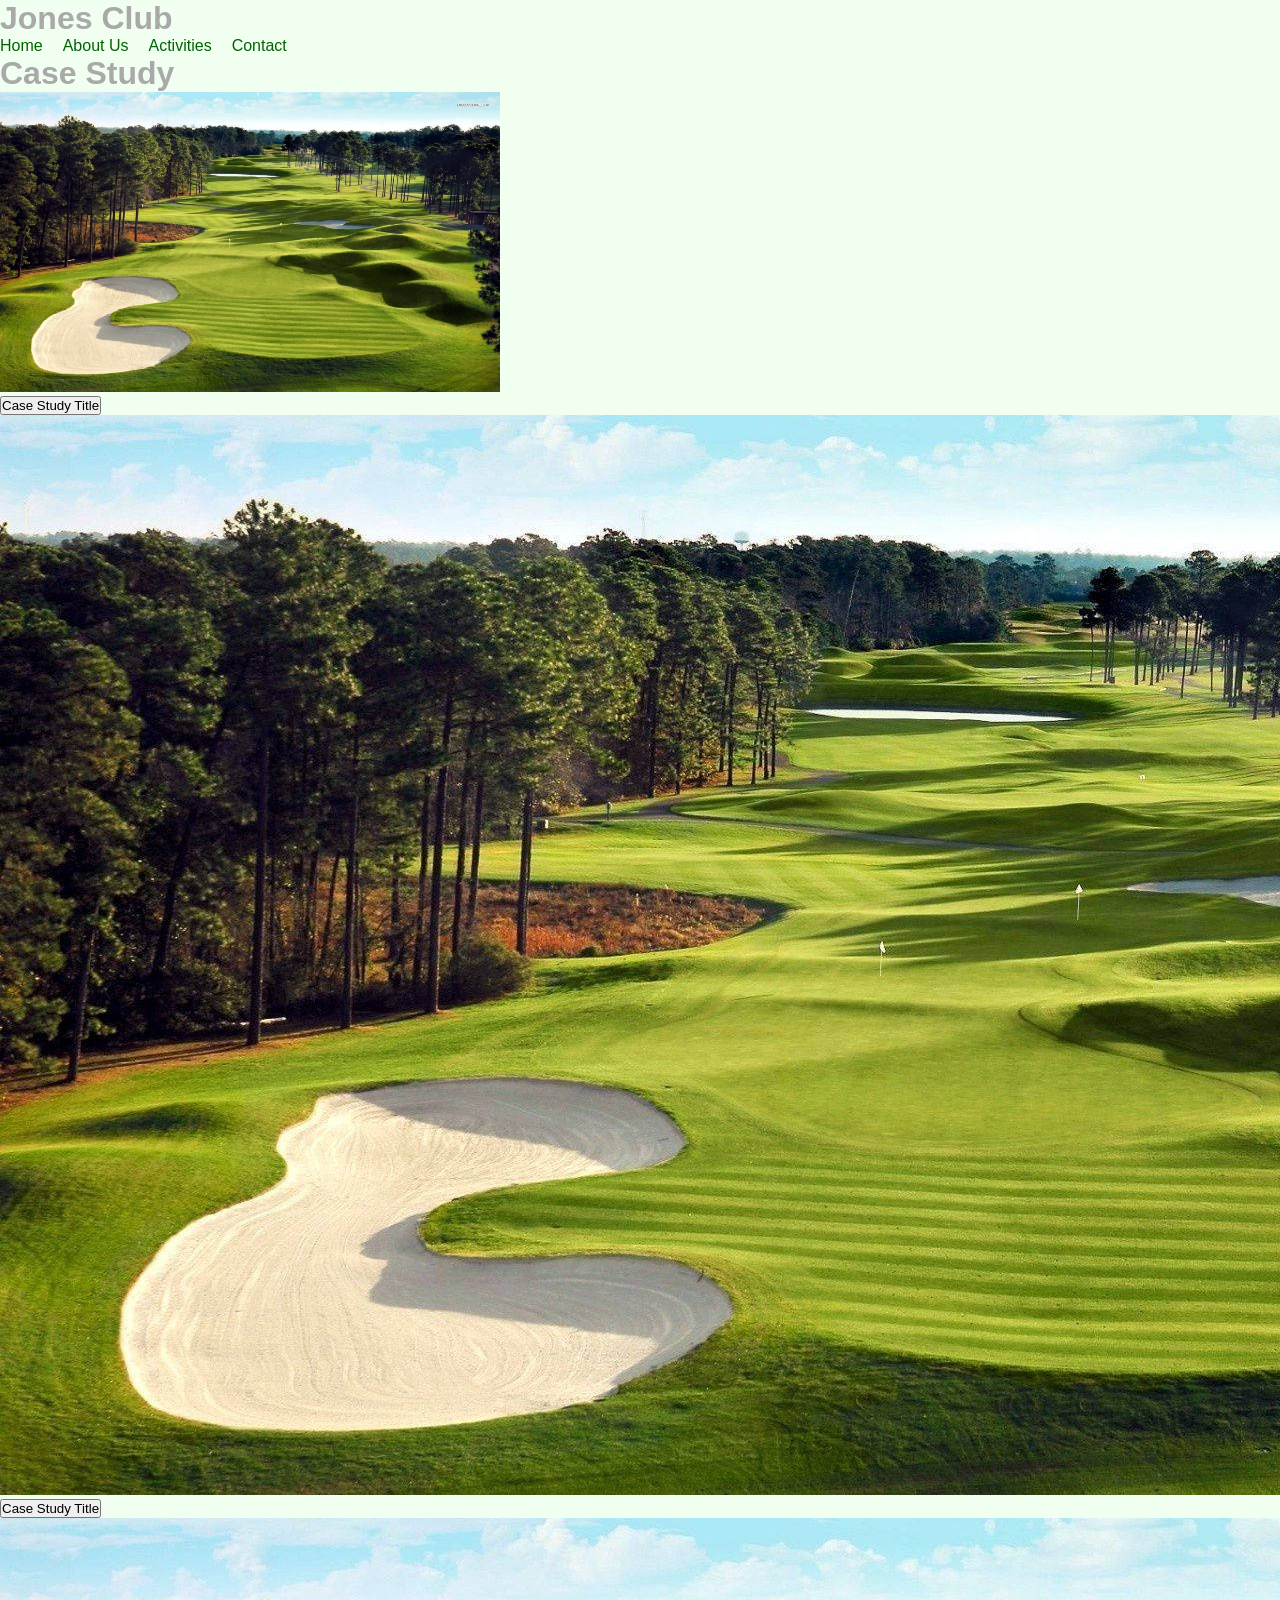
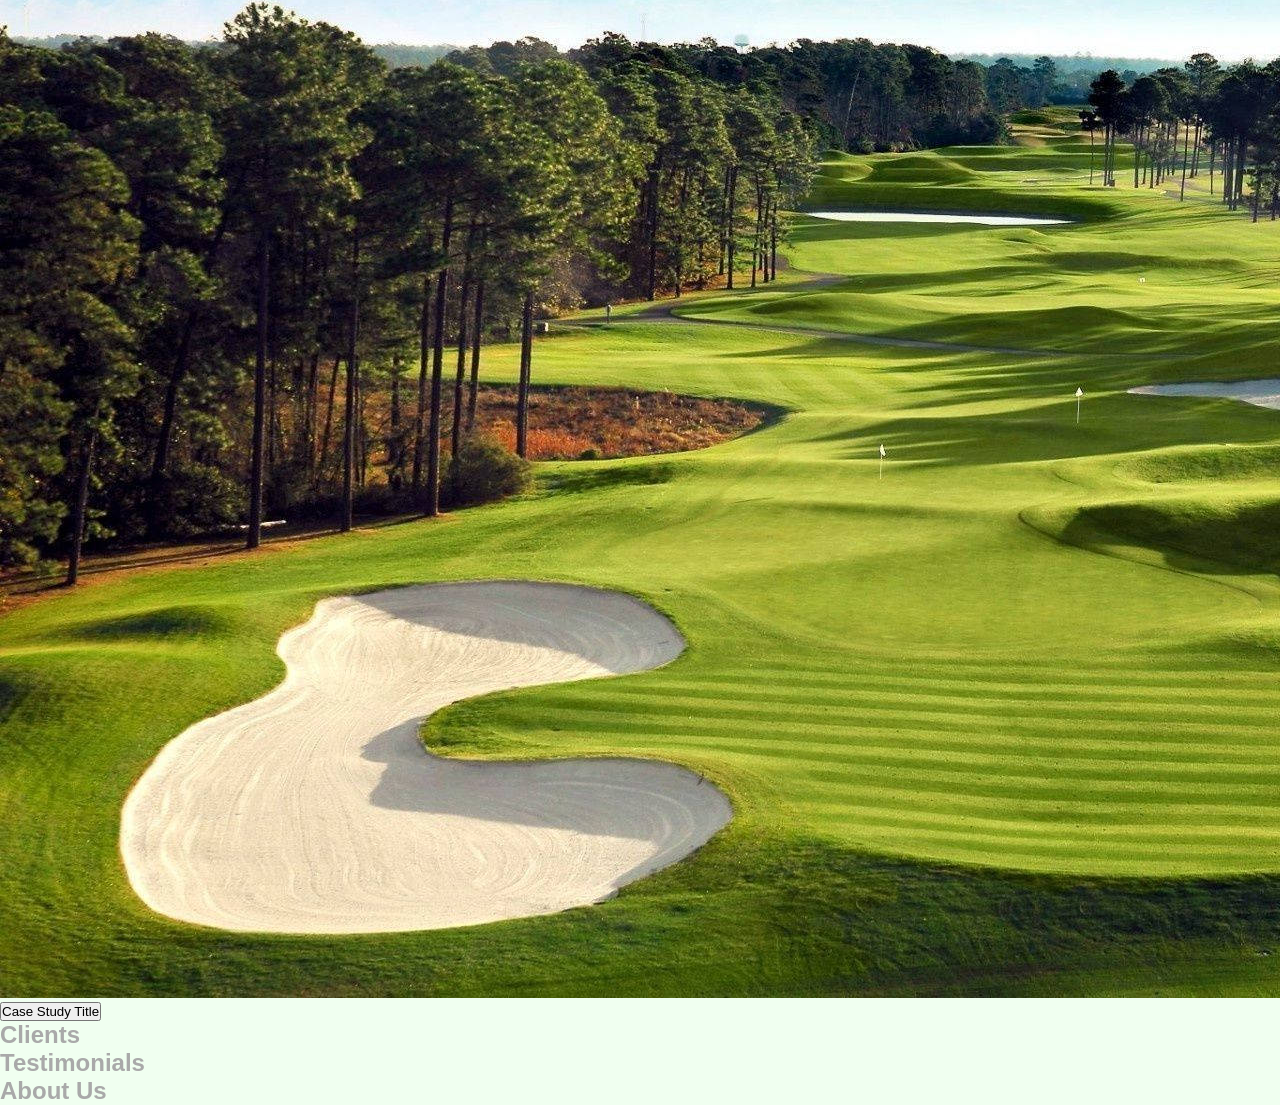
<file: Club website/index.html>
<!DOCTYPE html>
<html lang="en">
    <head>
        <meta charset="UTF 8">
        <title>Jones Club Website</title>
        <link rel="stylesheet" href="CSS/style.css" />
    </head>
    <body>
    <header class="site-header">
        <!---our navigation starts here-->
        
        
            <div class="logo">
                <H1>Jones Club</H1>
            </div>

            <nav>
            <ul class="nav-links">
                <li><a href="index.html">Home</a></li>
                <li><a href="about.html">About Us</a></li>
                <li><a href="activities.html">Activities</a></li>
                <li><a href="contact.html">Contact</a></li>
            </ul>
        </nav>
    </header>
        <main>

            <div class="case_study">
                <h1>Case Study</h1>

                <!--case study one-->
                <div class="case_one">
                    <div class="case_study image">
                    <img src="Images/case_study.jpg" alt="Case Study Image" width="500" height="300">
                    </div>
                    <div class="case_study text">
                        <button>Case Study Title</button>
                    </div>
                </div>

                <!--case study two-->
                <div class="case_two">
                    <div class="case_study image">
                        <img src="Images/case_study.jpg" alt="Case Study Image">
                    </div>
                    <div class="case_study text">
                        <button>Case Study Title</button>
                    </div>
                </div>
            </div>




                
                <!--case study three-->
                <div class="case_three">
                    <div class="case_study image">
                        <img src="Images/case_study.jpg" alt="Case Study Image">
                    </div>
                    <div class="case_study text">
                        <button>Case Study Title</button>
                    </div>
</div>
            </section>
            <!--our case study section ends here-->

            <section class="clients">
                <h1>Clients</h1>
            </section>

            <section>
                <h1>Testimonials</h1>
            </section>

            <section>
                <h1>About Us</h1>
            </section>

            <footer class="footer">
            
            </footer>
        </main>
    </body>
</html>
</file>
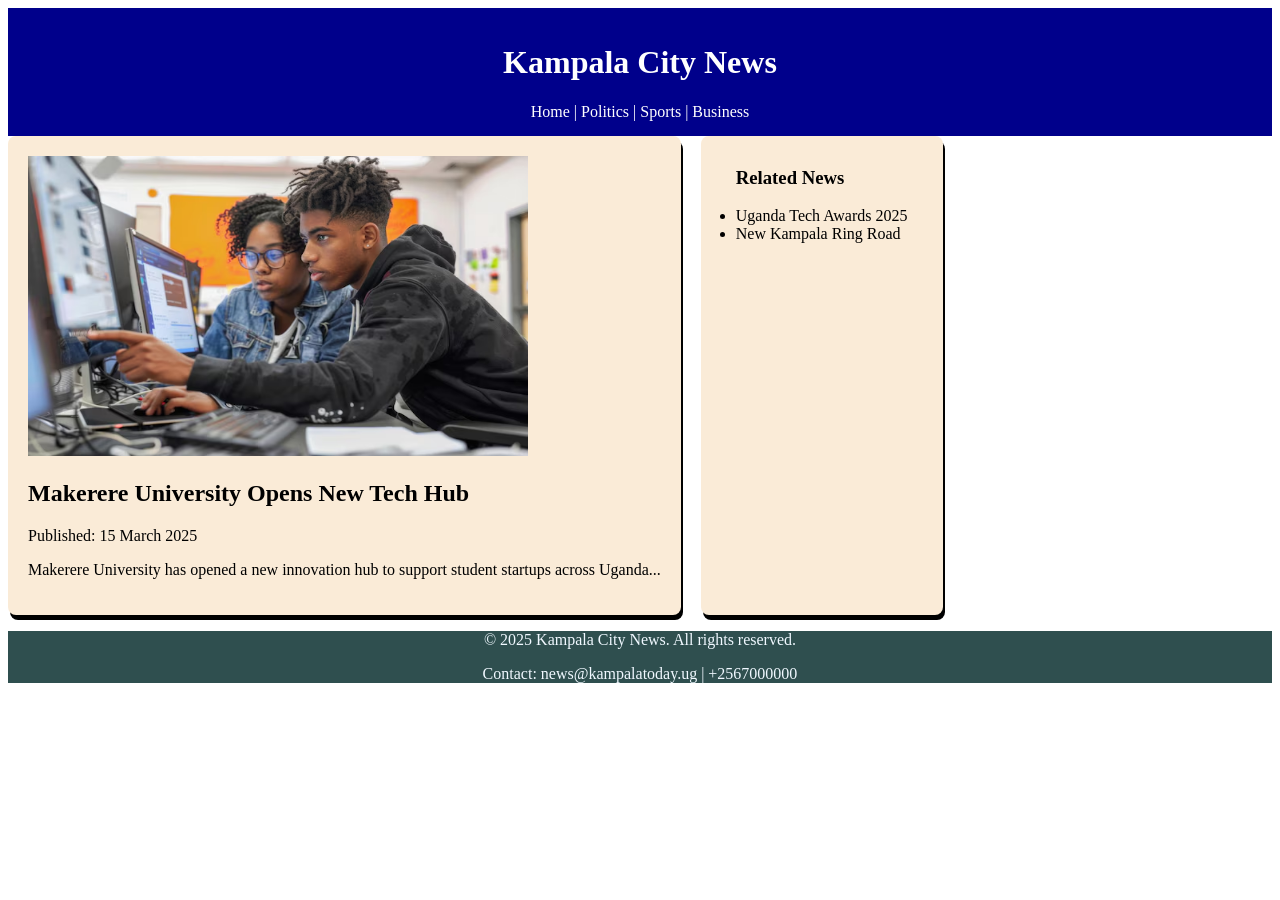
<file: Practice/index.html>
<!DOCTYPE html>
<html lang="en">
    <head>
        <meta charset="UTF 8">
        <meta name="viewport" content="width=device-width, initial-scale=1.0">
        <link rel="stylesheet" href="styless.css" />
    </head>
    <header>
         <h1>Kampala City News</h1>
         <nav>
            <a href="index.html">Home | </a>
            <a href="politics.html">Politics | </a>
            <a href="sports.html">Sports | </a>
            <a href="business.html">Business  </a>
        </nav>
    </header>
    <body>

    <main>
        <div>
        <article>
            <img src="image.jpg" width="500" height="300">
            <h2>Makerere University Opens New Tech Hub</h2>
            <p>Published: 15 March 2025</p>
            <p>Makerere University has opened a new innovation hub to support student startups 
                across Uganda...
            </p>
        </article>
        </div>

        <aside>
            <h3>Related News</h3>
            <ul>
                <li><a href="#">Uganda Tech Awards 2025</a></li>
                <li><a href="#">New Kampala Ring Road</a></li>

            </ul>
        </aside>
    </main>

    <footer>
        <p>&copy; 2025 Kampala City News. All rights reserved.</p>
        <p>Contact: news@kampalatoday.ug | +2567000000</p>
    </footer>
    </body>
</html>
</file>
<file: Club website/CSS/style.css>
*{
    margin: 0;
    padding: 0;
    box-sizing: border-box;
}

body{
    background-color: honeydew;
    font-family: Impact, Haettenschweiler, 'Arial Narrow Bold', sans-serif;
    color: darkgray;
}

site-header{
    display: flex;
    justify-content: space-between;
    align-items: center;
    background-color: rgb(21, 72, 73);
    padding: 15px 32px;
}

.nav-links{
    list-style: none;
    display: flex;
    gap: 20px;
}

.nav-links li a{
    color: darkgreen;
    text-decoration: none;

}
</file>
<file: Practice/styless.css>
header {
    background-color: darkblue;
    color: white;
    text-align: center;
    font-family: 'Times New Roman', Times, serif;
    padding: 15px 32px;
    align-items: center;
}

nav a {
    color: white;
    list-style: none;
    gap: 20px;
    text-decoration: none;
}

*{
    padding: 0;
    font-family: Cambria, Cochin, Georgia, Times, 'Times New Roman', serif;

}

aside {
    font-family: Cambria, Cochin, Georgia, Times, 'Times New Roman', serif;
    padding: 12px 35px;
    background-color: antiquewhite;
    color: black;
    box-shadow: 2px 5px;
    border-radius: 8px;
    
}

aside a {
    list-style: none;
    display: block;
    gap: 30px;
    text-decoration: none;
    color: black;
    
    
}

article{
    flex: 2;
    background-color: antiquewhite;
    padding:20px;
    text-align: left;
    justify-content: flex-end;
    border-radius: 8px;
    box-shadow: 2px 5px;
    display: block;

}

main{
    display: flex;
    gap: 20px;
    
}




footer {
    background-color: darkslategrey;
    padding: auto;
    text-align: center;
    justify-content: center;
    align-items: center;
    color: aliceblue;
}
</file>
